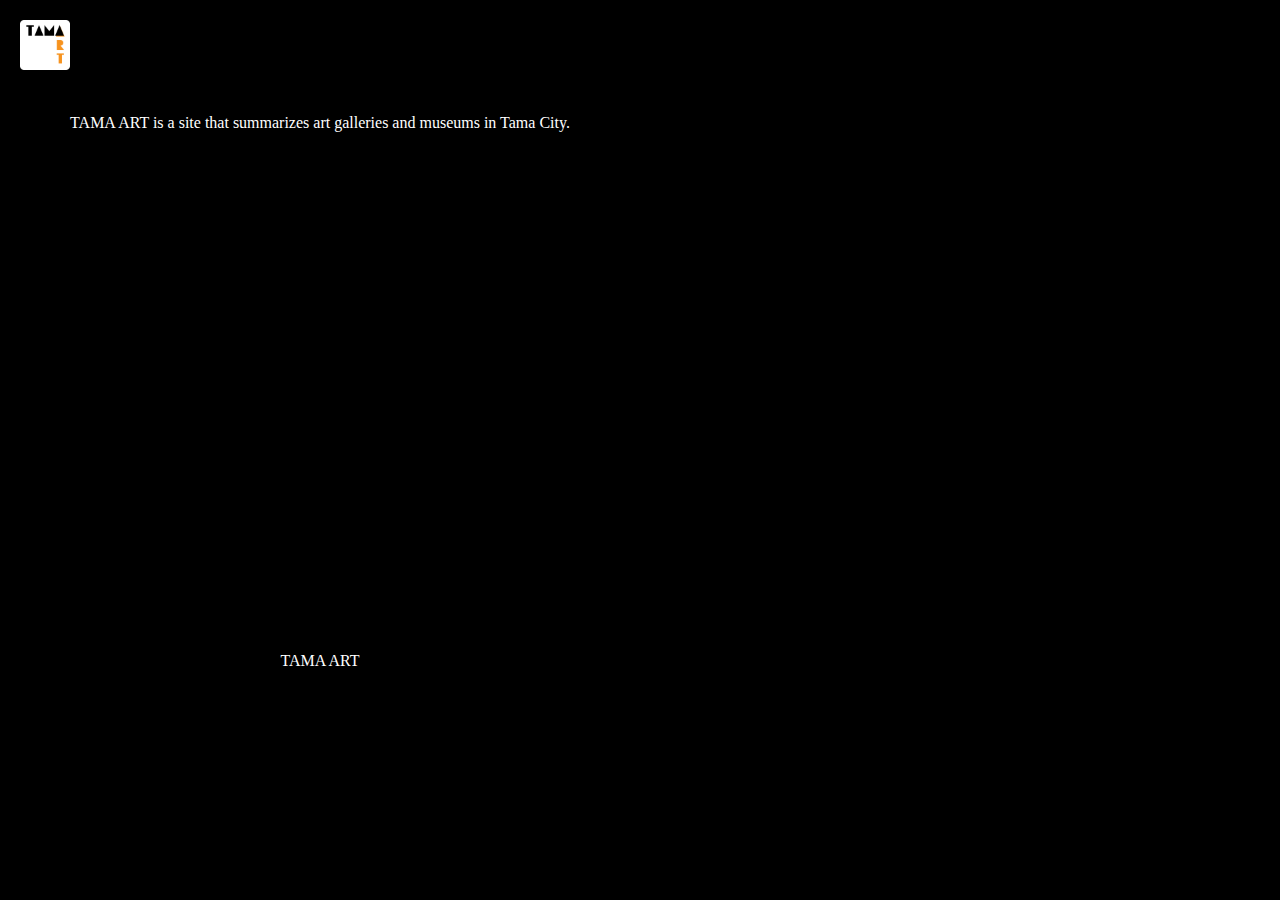
<file: docs/index.html>
<!DOCTYPE html>
<html lang="ja">

<head>
    <meta charset="UTF-8" />
    <meta name="viewport" content="width=device-width, initial-scale=1.0" />
    <meta http-equiv="X-UA-Compatible" content="ie=edge" />
    <link rel="stylesheet" href="style.css">
    <title>TAMA ART</title>
    <!-- favicon設定 -->
    <link rel="icon" href="images/favicon.ico" id="favicon">
    <link rel="apple-touch-icon" sizes="180x180" href="images/apple-touch-icon-180x180.png">

</head>

<body>
    <!--固定の左ブロック　開始-->
    <div class="split left-box">
        <header>
            <div class="logo">
                <a href="index.html">
                    <img src="images/logo.PNG" width=50></images>
                </a>
            </div>
            <p class="header-text">TAMA ART is a site that summarizes art galleries and museums in Tama City.</p>
        </header>
        <div class="album">
            <img class="img1" src="images/1.png" width=600>
            <img class="img2" src="images/21.png" width=600>
            <img class="img3" src="images/26.png" width=600>
            <img class="img4" src="images/38.png" width=600>
            <img class="img5" src="images/50.png" width=600>
        </div>
        <footer>
            <p class="footer-text">TAMA ART</p>
        </footer>
    </div>
    <!--固定の左ブロック　終了-->

    <!--動く右ブロック　開始-->
    <div class="split right-box">
        <!-- <textarea id="response" rows="10" cols="50"></textarea> -->
        <script src="index.js" type="module" defer></script>
    </div>
    <!--動く右ブロック　終了-->
</body>

</html>
</file>
<file: docs/style.css>
body {
    height: 100%;
}

.logo {
    padding: 20px;
}

.footer-text,
.header-text {
    color: #fff;
    font-size: 16px;
}

.footer-text,
.header-text {
    text-align: center;
    margin: 20px;
}

.split {
    position: absolute;
    width: 50%;
    height: 100%;
}

.left-box {
    left: 0;
    background-color: black;
}

.left-box h3 {
    text-align: center;
}

.right-box {
    right: 0;
    overflow-y: scroll;
}

.split.right-box {
    margin: auto;
}

.right-box .images {
    display: flex;
    flex-wrap: wrap;
}

.right-box .images li {
    width: 33%;
    list-style: none;
}

img {
    transition: 2.0s;
}

li {
    list-style-type: none;
    display: inline-block;
}

.box {
    position: relative;
}

.subtitle {
    position: absolute;
    top: 10px;
    left: 0px;
    font-size: 12px;

    background: rgba(0, 0, 0, 1);
    opacity: 0;
    color: #fff;
    display: flex;
    align-items: center;
    text-align: center;
    padding: 10px;
}


.image.is-square:hover {
    opacity: 0.5;
    transition: all 0.8s ease;
}

figure.hover-parent {
    overflow: hidden;
}

figure.hover-parent:hover .subtitle {
    opacity: 1;
    transition: all 0.8s ease;
}

.album {
    margin: auto;
    background-color: black;
    position: relative;
}

.album img {
    width: 50%;
    animation-name: album;
    -webkit-animation-name: album;
    animation-duration: 25s;
    -webkit-animation-duration: 25s;
    animation-iteration-count: infinite;
    -webkit-animation-iteration-count: infinite;
    opacity: 0;
}

.album .img1 {
    display: block;
    margin: 0 auto;
}

.album .img2 {
    animation-delay: 5s;
    -webkit-animation-delay: 5s;
    position: absolute;
    top: 0;
    left: 25%;
}

.album .img3 {
    animation-delay: 10s;
    -webkit-animation-delay: 10s;
    position: absolute;
    top: 0;
    left: 25%;
}

.album .img4 {
    animation-delay: 15s;
    -webkit-animation-delay: 15s;
    position: absolute;
    top: 0;
    left: 25%;
}

.album .img5 {
    animation-delay: 20s;
    -webkit-animation-delay: 20s;
    position: absolute;
    top: 0;
    left: 25%;
}

@keyframes album {
    0% {
        opacity: 0;
    }

    12.5% {
        opacity: 1;
    }

    37.5% {
        opacity: 1;
    }

    50% {
        opacity: 0;
    }
}

@-webkit-keyframes album {
    0% {
        opacity: 0;
    }

    12.5% {
        opacity: 1;
    }

    37.5% {
        opacity: 1;
    }

    50% {
        opacity: 0;
    }
}


body,
figure,
h1,
h2,
h3,
h4,
h5,
h6,
hr,
html,
li,
p,
ul {
    margin: 0;
    padding: 0
}

h1,
h2,
h3,
h4,
h5,
h6 {
    font-size: 100%;
    font-weight: 400
}

ul {
    list-style: none
}

html {
    box-sizing: border-box
}

html {
    background-color: black;
    font-size: 16px;

    font-family: serif;
}

.image.is-1by1,
.image.is-square {
    /* 画像の縦の長さ */
    padding-top: 150%
}

.card {
    background-color: #fff;
    border-radius: .25rem;
    color: #4a4a4a;
    max-width: 100%;
    position: relative;
}


.column {
    display: block;
    flex-basis: 0;
    flex-grow: 1;
    flex-shrink: 1;
    padding: .75rem
}

/* レスポンシブデザイン */
@media screen and (max-width: 960px) {
    .split {
        position: relative;
        width: 100%;
        height: auto;
        /*高さはコンテンツ量に応じて*/
    }
}

@media screen and (max-width:768px) {

    .column.is-one-third-mobile {
        flex: none;
        width: 33.3333%
    }

    .column.is-one-quarter-mobile {
        flex: none;
        width: 25%
    }

    .column.is-offset-one-third-mobile {
        margin-left: 33.3333%
    }

    .column.is-offset-one-quarter-mobile {
        margin-left: 25%
    }
}

@media screen and (min-width:769px),
print {

    .column.is-one-third,
    .column.is-one-third-tablet {
        flex: none;
        width: 33.3333%
    }

    .column.is-one-quarter,
    .column.is-one-quarter-tablet {
        flex: none;
        width: 25%
    }
}

@media screen and (max-width:1023px) {

    .column.is-one-third-touch {
        flex: none;
        width: 33.3333%
    }

    .column.is-one-quarter-touch {
        flex: none;
        width: 25%
    }
}

@media screen and (min-width:1024px) {

    .column.is-one-third-desktop {
        flex: none;
        width: 33.3333%
    }

    .column.is-one-quarter-desktop {
        flex: none;
        width: 25%
    }

}

@media screen and (min-width:1216px) {

    .column.is-one-third-widescreen {
        flex: none;
        width: 33.3333%
    }

    .column.is-one-quarter-widescreen {
        flex: none;
        width: 25%
    }

}

@media screen and (min-width:1408px) {

    .column.is-one-third-fullhd {
        flex: none;
        width: 33.3333%
    }

    .column.is-one-quarter-fullhd {
        flex: none;
        width: 25%
    }

}

.columns {
    margin-left: -.75rem;
    margin-right: -.75rem;
    margin-top: -.75rem
}



.columns.is-gapless {
    margin-left: 0;
    margin-right: 0;
    margin-top: 0
}

.columns.is-gapless>.column {
    margin: 0;
    padding: 0 !important
}

.columns.is-gapless:not(:last-child) {
    margin-bottom: 1.5rem
}


.columns.is-mobile {
    display: flex
}

.columns.is-multiline {
    flex-wrap: wrap
}


@media screen and (min-width:769px),
print {
    .columns:not(.is-desktop) {
        display: flex
    }
}

@media screen and (min-width:1024px) {
    .columns.is-desktop {
        display: flex
    }
}
</file>
